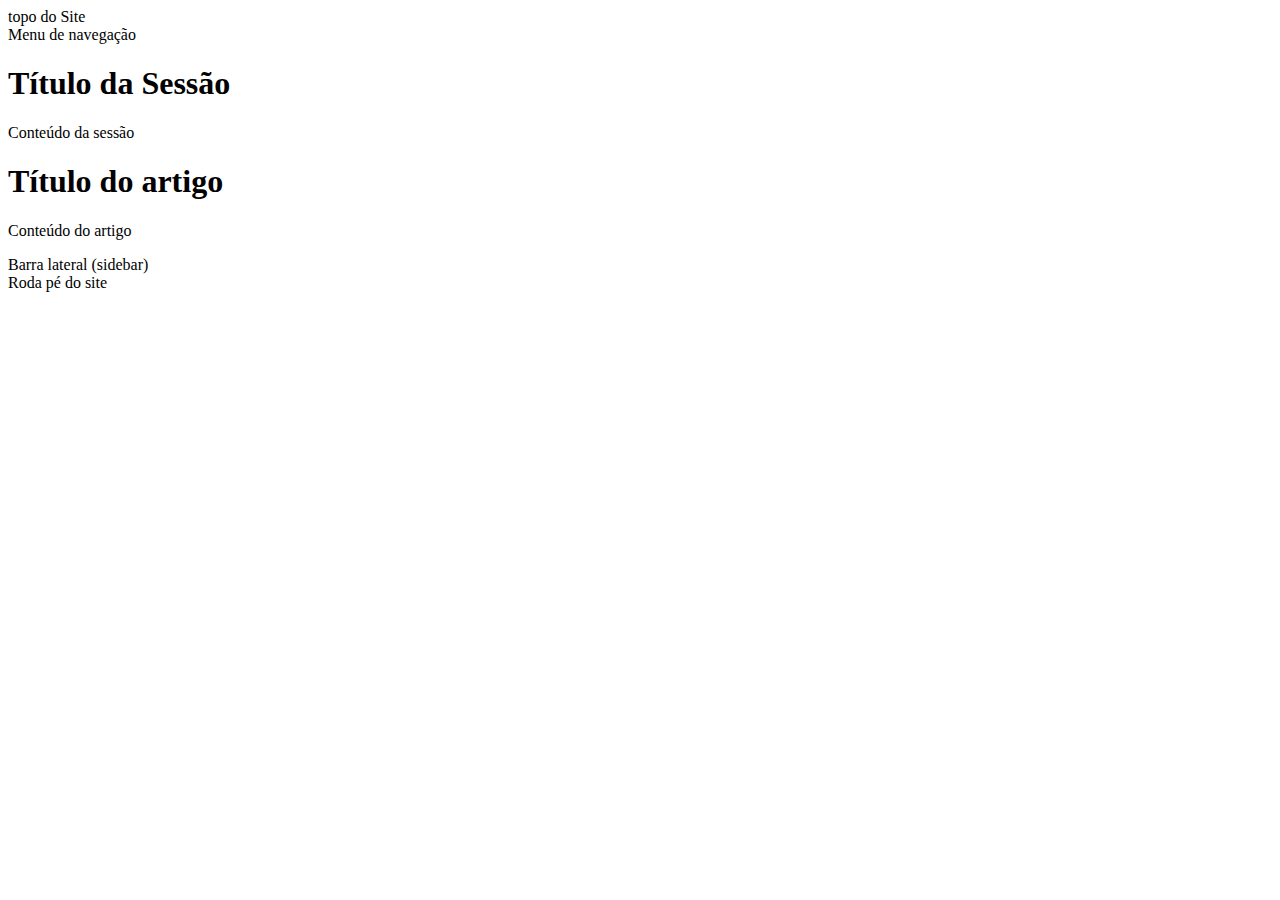
<file: site-pessoal/site-html-curso/index.html>
<!DOCTYPE html>
<!DOCTYPE html>
<html lang="pt-br">
<head>
    <meta charset="UTF-8">
    <meta name="viewport" content="width=device-width, initial-scale=1.0">
    <title>Estrutura de Site HTML5</title>
</head>
<body>
    <header>
        topo do Site
    </header>
    <nav>
        Menu de navegação
    </nav>
    <section>
       <h1>Título da Sessão</h1>
       <p>Conteúdo da sessão</p>
    </section>
    <article>
       <h1>Título do artigo</h1>
       <p>Conteúdo do artigo</p>
    </article>
    <aside>
        Barra lateral (sidebar)
    </aside>
    <footer>
        Roda pé do site
    </footer>
</body>
</html>
</file>
